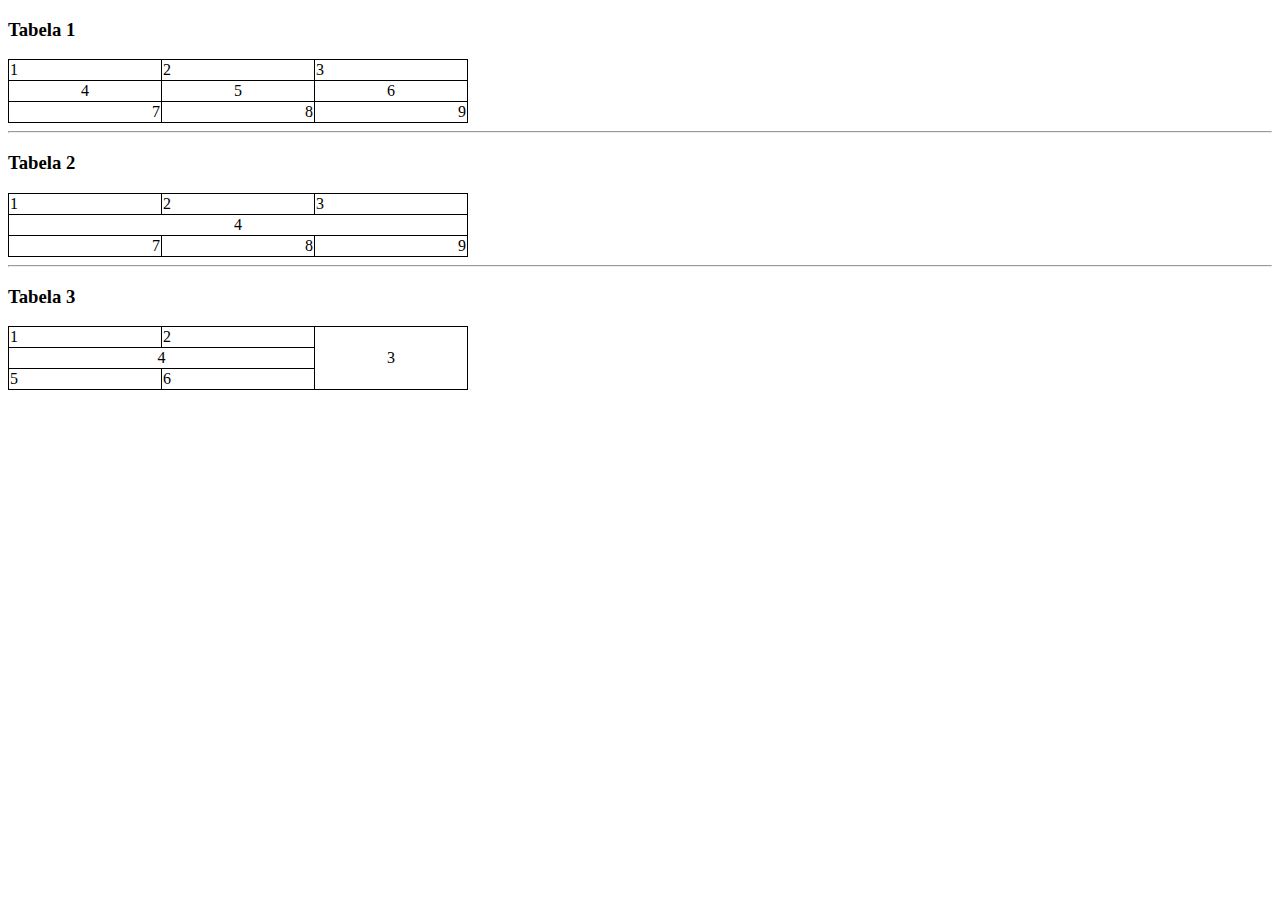
<file: Site 1/index.html>
<!DOCTYPE html>
<html lang="en">
  <head>
    <meta charset="UTF-8" />
    <meta http-equiv="X-UA-Compatible" content="IE=edge" />
    <meta name="viewport" content="width=t, initial-scale=1.0" />
    <style>
      table,
      th,
      td {
        border: 1px solid;
        border-collapse: collapse;
      }
    </style>
    <title>Document</title>
  </head>
  <body>
    <div></div>
    <h3>Tabela 1</h3>
    <table>
      <tr>
        <td style="width: 150px; text-align: left">1</td>
        <td style="width: 150px; text-align: left">2</td>
        <td style="width: 150px; text-align: left">3</td>
      </tr>
      <tr>
        <td style="width: 150px; text-align: center">4</td>
        <td style="width: 150px; text-align: center">5</td>
        <td style="width: 150px; text-align: center">6</td>
      </tr>
      <tr>
        <td style="width: 150px; text-align: right">7</td>
        <td style="width: 150px; text-align: right">8</td>
        <td style="width: 150px; text-align: right">9</td>
      </tr>
    </table>
    <hr />
    <h3>Tabela 2</h3>
    <table>
      <tr>
        <td style="width: 150px; text-align: left">1</td>
        <td style="width: 150px; text-align: left">2</td>
        <td style="width: 150px; text-align: left">3</td>
      </tr>
      <tr>
        <td colspan="3" style="width: 150px; text-align: center">4</td>
      </tr>
      <tr>
        <td style="width: 150px; text-align: right">7</td>
        <td style="width: 150px; text-align: right">8</td>
        <td style="width: 150px; text-align: right">9</td>
      </tr>
    </table>
    <hr />
    <h3>Tabela 3</h3>
    <table>
      <tr>
        <td style="width: 150px; text-align: left">1</td>
        <td style="width: 150px; text-align: left">2</td>
        <td rowspan="3" style="width: 150px; text-align: center">3</td>
      </tr>
      <tr>
        <td colspan="2" style="width: 150px; text-align: center">4</td>
      </tr>
      <tr>
        <td style="width: 150px; text-align: left">5</td>
        <td style="width: 150px; text-align: left">6</td>
      </tr>
    </table>
  </body>
</html>
</file>
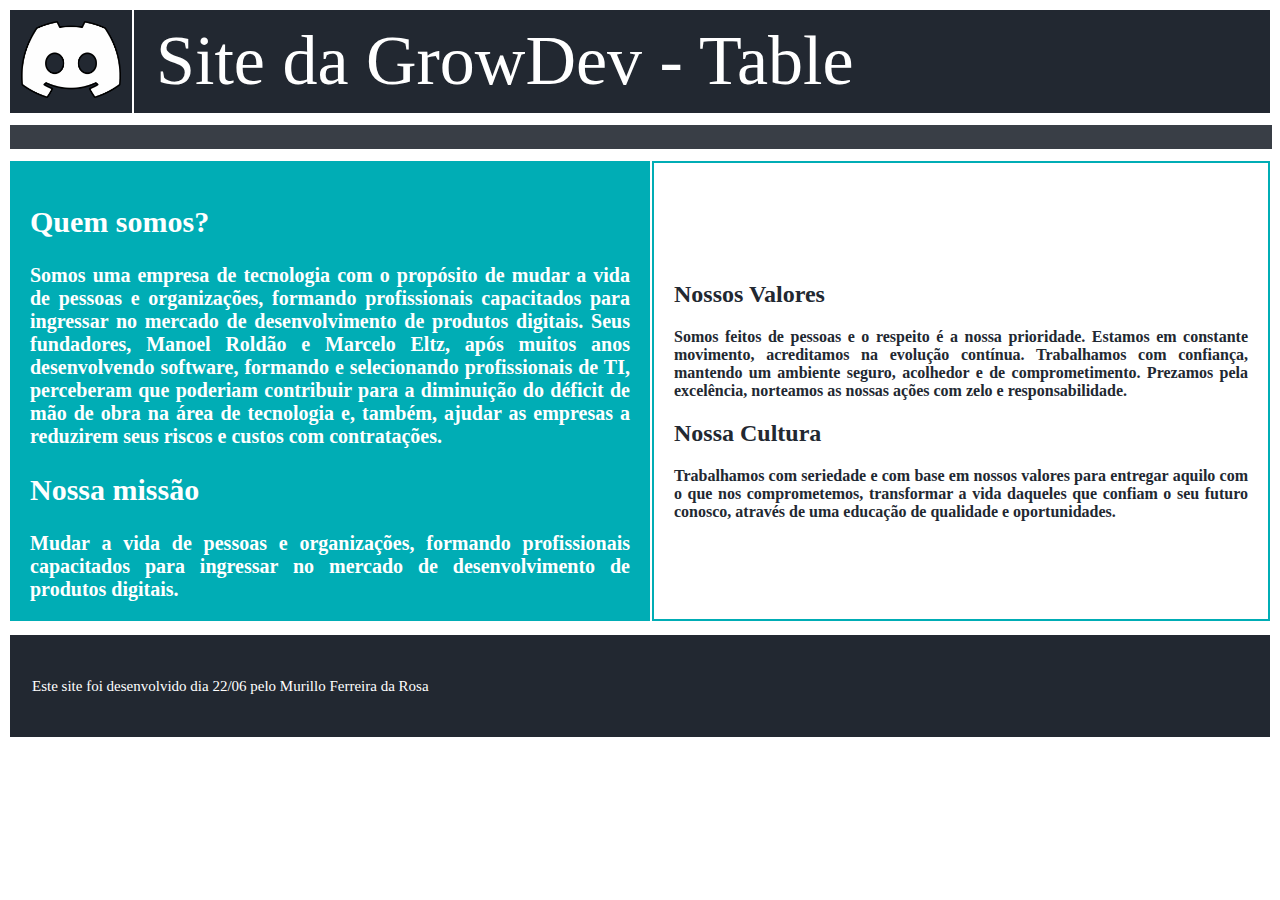
<file: Site 2/index.html>
<!DOCTYPE html>
<html lang="en">
  <head>
    <meta charset="UTF-8" />
    <meta http-equiv="X-UA-Compatible" content="IE=edge" />
    <meta name="viewport" content="width=device-width, initial-scale=1.0" />
    <link rel="stylesheet" href="style.css" />
    <title>Document</title>
  </head>
  <body>
    <!--Topo-->
    <table>
      <tr id="topo">
        <td width="100px" height="100px">
          <img
            id="logo"
            src="Black-and-white-Discord-Logo-768x588.png"
            alt="logo-dark"
          />
        </td>
        <td width="1820px" height="100px">
          <p id="fonttopo">Site da GrowDev - Table</p>
        </td>
      </tr>
    </table>
    <hr
      style="
        margin-left: 2px;
        margin-top: 10px;
        border: 12px solid rgb(57, 62, 70);
      "
    />
    <!--Conteúdo-->
    <table style="margin-top: 10px">
      <tr>
        <td id="menu">
          <h2>Quem somos?</h2>
          <b
            >Somos uma empresa de tecnologia com o propósito de mudar a vida de
            pessoas e organizações, formando profissionais capacitados para
            ingressar no mercado de desenvolvimento de produtos digitais. Seus
            fundadores, Manoel Roldão e Marcelo Eltz, após muitos anos
            desenvolvendo software, formando e selecionando profissionais de TI,
            perceberam que poderiam contribuir para a diminuição do déficit de
            mão de obra na área de tecnologia e, também, ajudar as empresas a
            reduzirem seus riscos e custos com contratações.</b
          >
          <h2>Nossa missão</h2>
          <b
            >Mudar a vida de pessoas e organizações, formando profissionais
            capacitados para ingressar no mercado de desenvolvimento de produtos
            digitais.</b
          >
        </td>
        <td id="conteudo">
          <h2>Nossos Valores</h2>
          <b
            >Somos feitos de pessoas e o respeito é a nossa prioridade. Estamos
            em constante movimento, acreditamos na evolução contínua.
            Trabalhamos com confiança, mantendo um ambiente seguro, acolhedor e
            de comprometimento. Prezamos pela excelência, norteamos as nossas
            ações com zelo e responsabilidade.</b
          >
          <h2>Nossa Cultura</h2>
          <b
            >Trabalhamos com seriedade e com base em nossos valores para
            entregar aquilo com o que nos comprometemos, transformar a vida
            daqueles que confiam o seu futuro conosco, através de uma educação
            de qualidade e oportunidades.</b
          >
        </td>
      </tr>
    </table>
    <!--Rodapé-->
    <table style="margin-top: 10px">
      <tr id="rodape">
        <td width="1920px" height="100px">
          <p id="fontroda">
            Este site foi desenvolvido dia 22/06 pelo Murillo Ferreira da Rosa
          </p>
        </td>
      </tr>
    </table>
  </body>
</html>
</file>
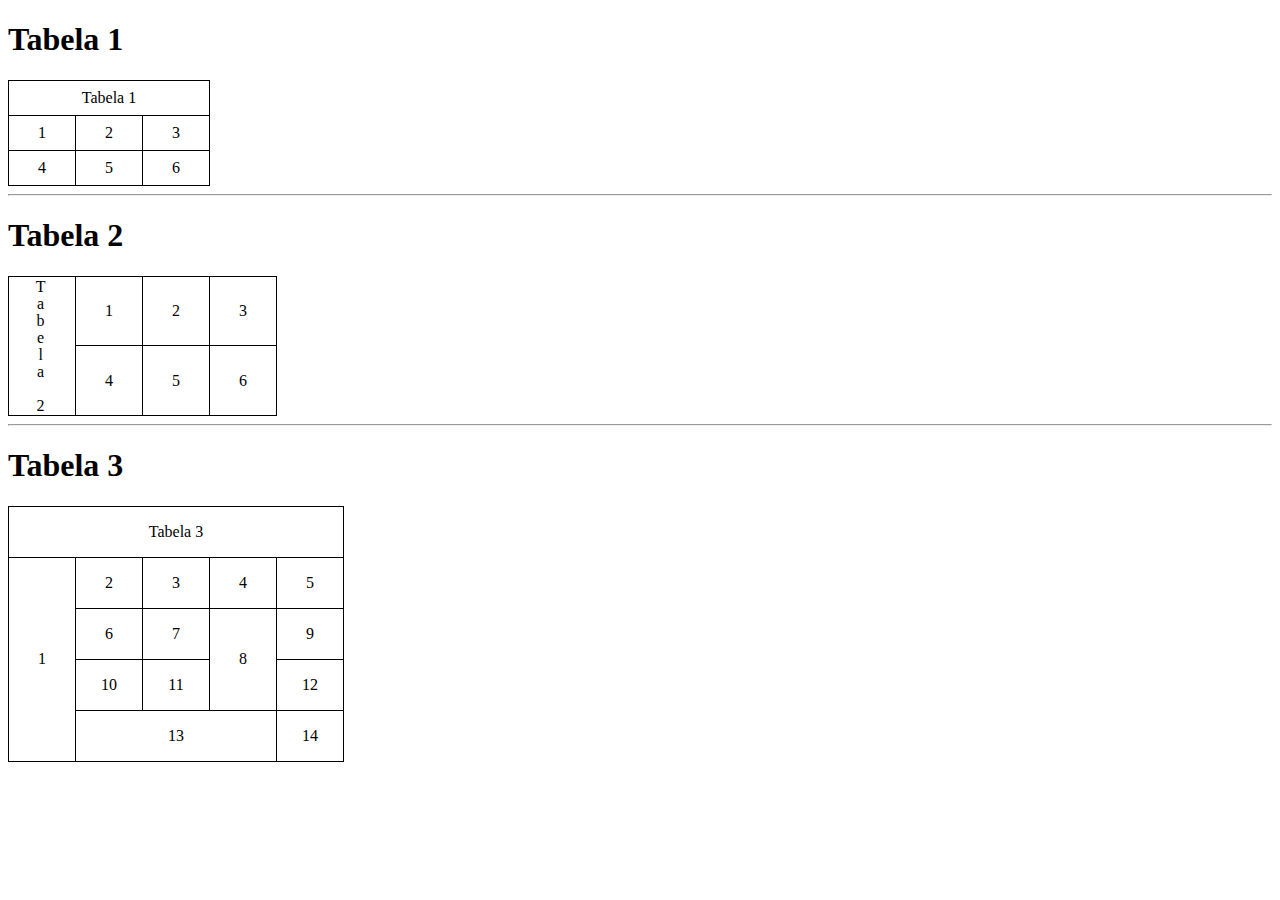
<file: table 3/index.html>
<!DOCTYPE html>
<html lang="en">
  <head>
    <meta charset="UTF-8" />
    <meta http-equiv="X-UA-Compatible" content="IE=edge" />
    <meta name="viewport" content="width=device-width, initial-scale=1.0" />
    <link rel="stylesheet" href="style.css" />
    <style>
      table,
      th,
      td {
        border: 1px solid;
        border-collapse: collapse;
      }
    </style>
    <title>Document</title>
  </head>
  <body>
    <h1>Tabela 1</h1>
    <table>
      <tr>
        <td colspan="3" align="center" class="tabela1">Tabela 1</td>
      </tr>
      <tr>
        <td align="center" class="tabela1">1</td>
        <td align="center" class="tabela1">2</td>
        <td align="center" class="tabela1">3</td>
      </tr>
      <tr>
        <td align="center" class="tabela1">4</td>
        <td align="center" class="tabela1">5</td>
        <td align="center" class="tabela1">6</td>
      </tr>
    </table>
    <hr />
    <h1>Tabela 2</h1>
    <table class="tabelas">
      <tr>
        <td rowspan="3">
          <div id="tabela2text">Tabela 2</div>
        </td>
      </tr>
      <tr>
        <td align="center" class="tabela2">1</td>
        <td align="center" class="tabela2">2</td>
        <td align="center" class="tabela2">3</td>
      </tr>
      <tr>
        <td align="center" class="tabela2">4</td>
        <td align="center" class="tabela2">5</td>
        <td align="center" class="tabela2">6</td>
      </tr>
    </table>
    <hr />
    <h1>Tabela 3</h1>
    <table>
      <tr>
        <td colspan="5" class="tabela3">
          <div id="tabela3">Tabela 3</div>
        </td>
      </tr>
      <tr>
        <td rowspan="4" class="tabela3">1</td>
        <td class="tabela3">2</td>
        <td class="tabela3">3</td>
        <td class="tabela3">4</td>
        <td class="tabela3">5</td>
      </tr>
      <tr>
        <td class="tabela3">6</td>
        <td class="tabela3">7</td>
        <td rowspan="2" class="tabela3">8</td>
        <td class="tabela3">9</td>
      </tr>
      <tr>
        <td class="tabela3">10</td>
        <td class="tabela3">11</td>
        <td class="tabela3">12</td>
      </tr>
      <tr>
        <td colspan="3" class="tabela3">13</td>
        <td class="tabela3" >14</td>
      </tr>
    </table>
  </body>
</html>
</file>
<file: Site 2/style.css>
#topo {
  background-color: rgb(34, 40, 49);
}
#fonttopo {
  padding: 1px;
  margin: auto;
  margin-left: 20px;
  font-size: 70px;
  color: white;
}
#logo {
  padding: 10px;
  margin: auto;
  width: 100px;
  height: auto;
}
#menu {
  background-color: rgb(0, 173, 181);
  width: 600px;
  font-size: 20px;
  color: white;
  text-align: justify;
  padding: 20px;
}
#conteudo {
  border: 2px solid rgb(0, 173, 181);
  text-align: justify;
  padding: 20px;
  color: rgb(34, 40, 49);
}
#rodape {
  background-color: rgb(34, 40, 49);
}
#fontroda {
  padding: 1px;
  margin: auto;
  margin-left: 20px;
  font-size: 15px;
  color: white;
}
</file>
<file: table 3/style.css>
.tabela1 {
  width: 4em;
  height: 2em;
}

#tabela2text {
  display: block;
  margin-left: 33%;
  writing-mode: vertical-lr;
  text-orientation: upright;
  width: 4em;
  height: auto;
}

.tabela2 {
  width: 4em;
  height: 2em;
}

.tabela3 {
  width: 4em;
  height: 3em;
  text-align: center;
}
</file>
